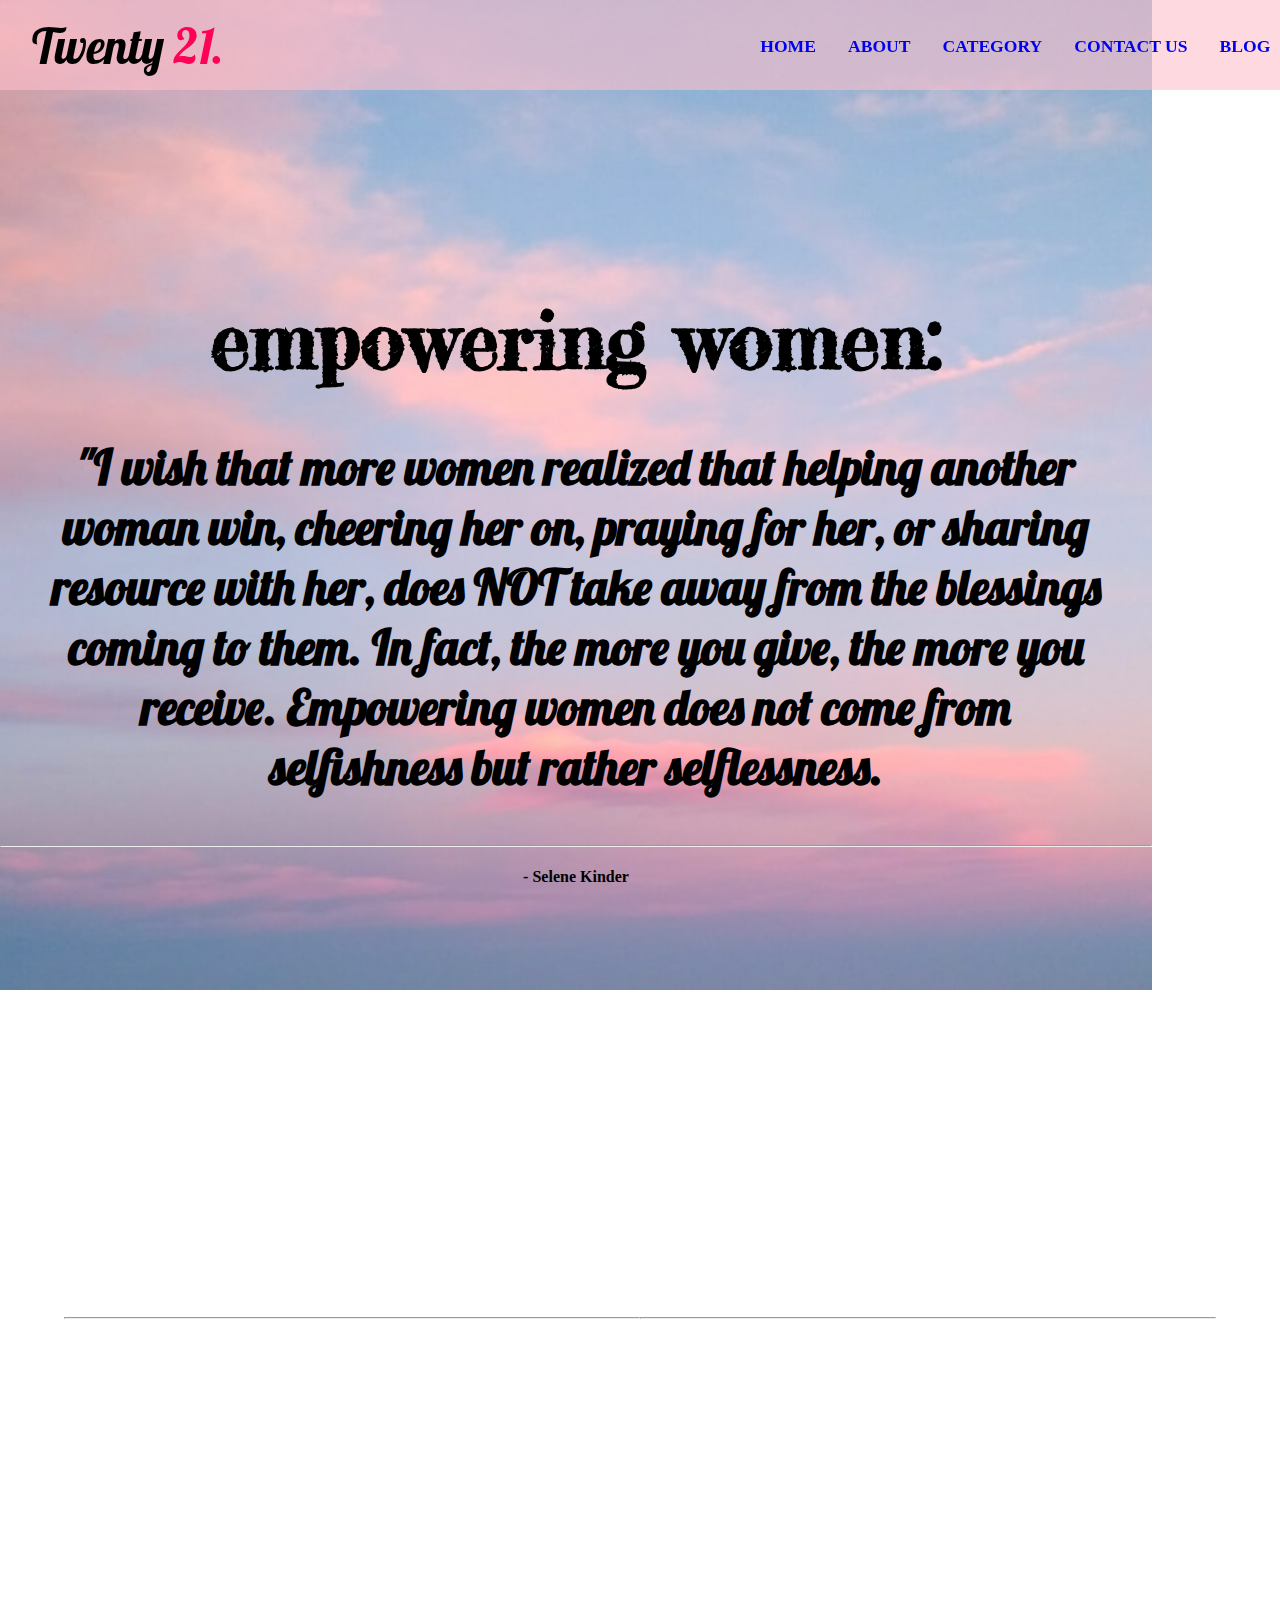
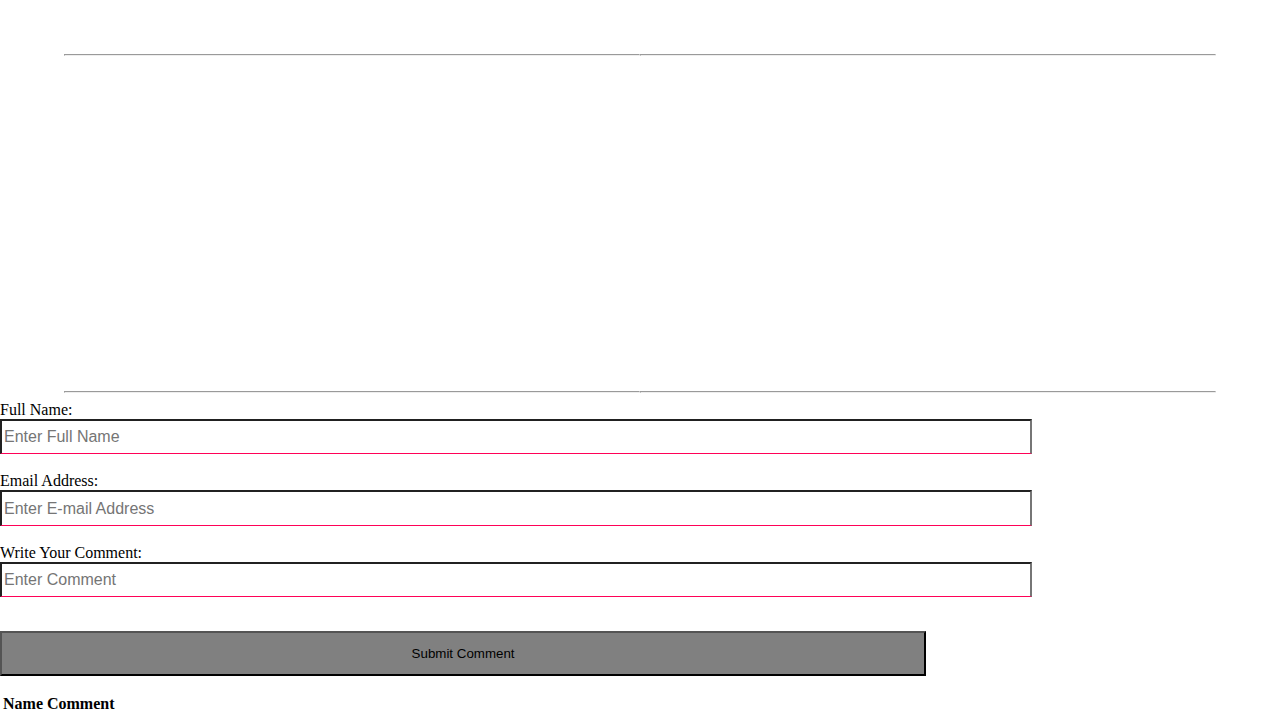
<file: assets/blog.html>
<!DOCTYPE html>
<html lang="en">
  <head>
    <meta charset="UTF-8" />
    <meta http-equiv="X-UA-Compatible" content="IE=edge" />
    <meta name="viewport" content="width=device-width, initial-scale=1.0" />
    <link rel="stylesheet" href="./styles/blog.css" />
    <link rel="preconnect" href="https://fonts.gstatic.com" />
    <link
      href="https://fonts.googleapis.com/css2?family=Fredericka+the+Great&family=Lobster&family=Redressed&display=swap"
      rel="stylesheet"
    />

    <title>Blog</title>
  </head>
  <body>
    <nav class="nav">
      <div class="nav-menu flex-row">
        <div class="nav-brand">
          <a href="" class="logo">Twenty <span>21.</span></a>
        </div>
        <div class="toggle-collapse">
          <div class="toggle-icons">
            <i class="fas fa-bars"></i>
          </div>
        </div>
        <div>
          <ul class="nav-items">
            <li class="nav-link" color="black">
              <a href="index.html">HOME</a>
            </li>
            <li class="nav-link">
              <a href="index.html">ABOUT</a>
            </li>
            <li class="nav-link">
              <a href="index.html">CATEGORY</a>
            </li>
            <li class="nav-link">
              <a href="index.html">CONTACT US</a>
            </li>
            <li class="nav-link">
              <a href="blog.html" target="*_black">BLOG</a>
            </li>
          </ul>
        </div>
      </div>
    </nav>

    <main>
      <section class="title" id="home">
        <div class="title-background" data-aos="fade-up" data-aos-delay="100">
          <h1>empowering women:</h1>
          <h3>
            "I wish that more women realized that helping another woman win,
            cheering her on, praying for her, or sharing resource with her, does
            NOT take away from the blessings coming to them. In fact, the more
            you give, the more you receive. Empowering women does not come from
            selfishness but rather selflessness.
          </h3>
          <hr />
          <h4>- Selene Kinder</h4>
        </div>
      </section>

      <section class="container" id="about">
        <div class="information">
          <div class="posts">
            <div class="post-content">
              <div class="post-image" data-aos="fade-up" data-aos-delay="200">
                <div>
                  <iframe
                    width="560"
                    height="315"
                    src="https://www.youtube.com/embed/6Rfn94k717U"
                    frameborder="0"
                    allow="accelerometer; autoplay; clipboard-write; encrypted-media; gyroscope; picture-in-picture"
                    allowfullscreen
                  ></iframe>

                  <div class="post"></div>
                </div>
              </div>
            </div>
            <hr />
            <div class="post-content" data-aos="fade-up" data-aos-delay="200">
              <div class="post-image" data-aos="fade-up" data-aos-delay="200">
                <div>
                  <iframe
                    width="560"
                    height="315"
                    src="https://www.youtube.com/embed/COQqd8u4KS0"
                    frameborder="0"
                    allow="accelerometer; autoplay; clipboard-write; encrypted-media; gyroscope; picture-in-picture"
                    allowfullscreen
                  ></iframe>
                </div>
              </div>
            </div>
            <hr />
            <div class="post-content" data-aos="fade-up" data-aos-delay="200">
              <div class="post-image" data-aos="fade-up" data-aos-delay="200">
                <div>
                  <iframe
                    width="560"
                    height="315"
                    src="https://www.youtube.com/embed/oWIusnIHCSE"
                    frameborder="0"
                    allow="accelerometer; autoplay; clipboard-write; encrypted-media; gyroscope; picture-in-picture"
                    allowfullscreen
                  ></iframe>
                </div>
              </div>
            </div>
            <hr />
          </div>
          <aside class="sidebar" id="category">
            <div
              class="popular-post"
              data-aos="fade-left"
              data-aos-delay="200"
              id="archive"
            >
              <div class="post-info">
                <iframe
                  width="560"
                  height="315"
                  src="https://www.youtube.com/embed/TQEP2iBubgY"
                  frameborder="0"
                  allow="accelerometer; autoplay; clipboard-write; encrypted-media; gyroscope; picture-in-picture"
                  allowfullscreen
                ></iframe>
                <hr />
                <div class="post-info">
                  <iframe
                    width="560"
                    height="315"
                    src="https://www.youtube.com/embed/4rGxBxyKHf0"
                    frameborder="0"
                    allow="accelerometer; autoplay; clipboard-write; encrypted-media; gyroscope; picture-in-picture"
                    allowfullscreen
                  ></iframe>
                  <hr />
                  <div class="post-info">
                    <iframe
                      width="560"
                      height="315"
                      src="https://www.youtube.com/embed/wYIghuFEo5Q"
                      frameborder="0"
                      allow="accelerometer; autoplay; clipboard-write; encrypted-media; gyroscope; picture-in-picture"
                      allowfullscreen
                    ></iframe>
                    <hr />
                  </div>
                </div>
              </div>
            </div>
          </aside>
        </div>
      </section>
      <section class="comments">
        <div class="form_div">
          <form
            id="creating_comment"
            class="form2"
            onsubmit="event.preventDefault(); createCom()"
          >
            <label for="item">Full Name:</label><br />
            <input
              type="text"
              class="input-element"
              name="fname"
              id="fname"
              placeholder="Enter Full Name"
              required
            /><br /><br />
            <label for="item">Email Address:</label><br />
            <input
              type="text"
              class="input-element"
              name="email"
              id="email"
              placeholder="Enter E-mail Address"
              required
            /><br /><br />
            <label for="item">Write Your Comment:</label><br />
            <input
              type="text"
              class="input-element"
              name="comment"
              id="comment"
              placeholder="Enter Comment"
              required
            /><br /><br />
            <button id="reg_btn" type="submit" class="sub-btn">
              Submit Comment
            </button>
          </form>
        </div>

        <table class="container1" id="comment_table">
          <tr>
            <th>Name</th>
            <th>Comment</th>
          </tr>

          <!-- <tr>
              <td>${comment.name}</td>
              <td>${comment.comment}</td>
          </tr> -->
        </table>
      </section>
    </main>
  </body>
  <script src="./index.js"></script>
  <script src="./scripts/main.js"></script>
</html>
</file>
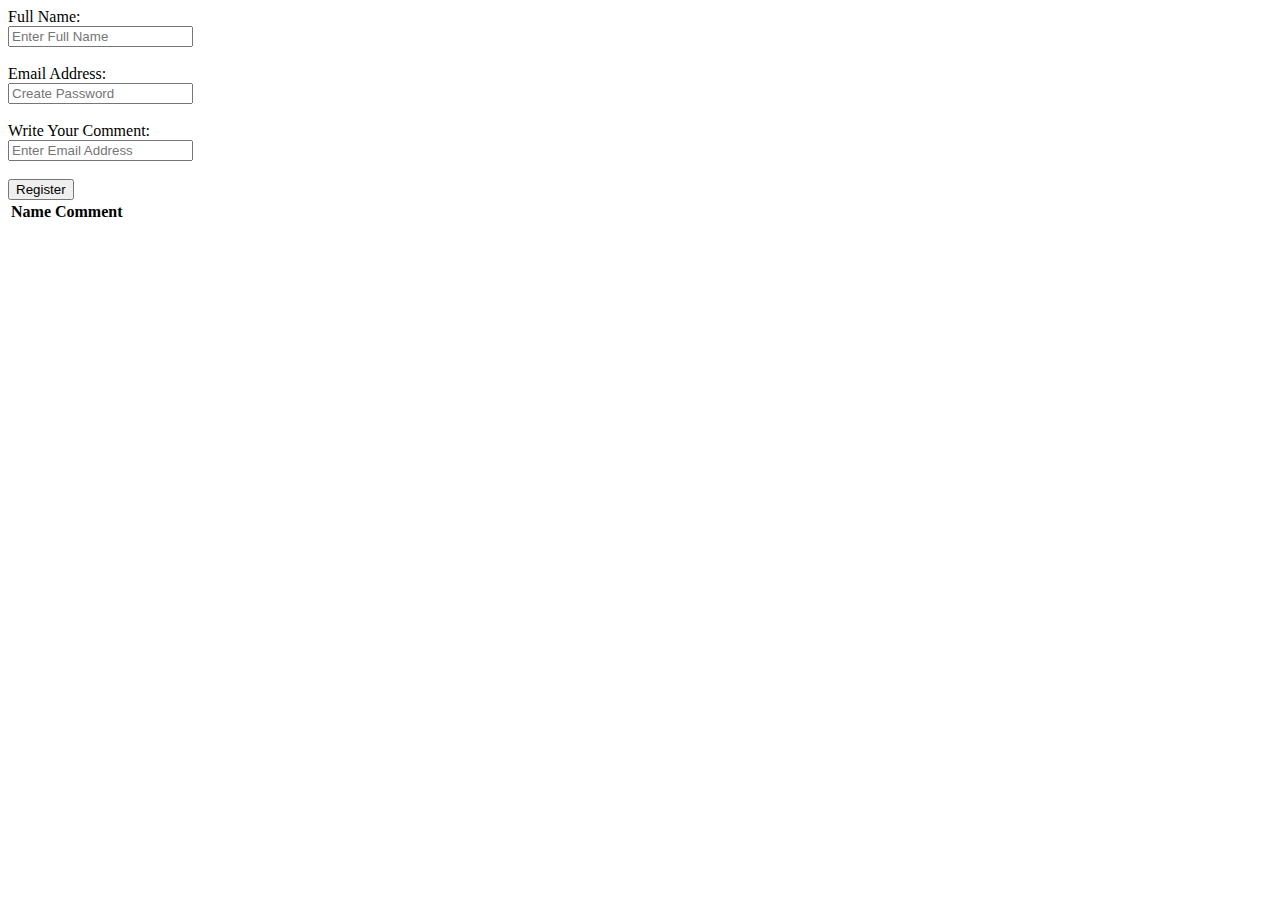
<file: assets/test.html>
<!DOCTYPE html>
<html lang="en">
  <head>
    <meta charset="UTF-8" />
    <meta http-equiv="X-UA-Compatible" content="IE=edge" />
    <meta name="viewport" content="width=device-width, initial-scale=1.0" />
    <title>Document</title>
  </head>
  <body>
    <div class="form_div">
      <form
        id="creating_comment"
        class="form2"
        onsubmit="event.preventDefault(); createCom()"
      >
        <label for="item">Full Name:</label><br />
        <input
          type="text"
          name="fname"
          id="fname"
          placeholder="Enter Full Name"
          required
        /><br /><br />
        <label for="item">Email Address:</label><br />
        <input
          type="text"
          name="email"
          id="email"
          placeholder="Create Password"
          required
        /><br /><br />
        <label for="item">Write Your Comment:</label><br />
        <input
          type="text"
          name="comment"
          id="comment"
          placeholder="Enter Email Address"
          required
        /><br /><br />
        <button id="reg_btn" type="submit">Register</button>
      </form>
    </div>

    <table class="container1" id="comment_table">
      <tr>
        <th>Name</th>
        <th>Comment</th>
      </tr>

      <!-- <tr>
          <td>${comment.name}</td>
          <td>${comment.comment}</td>
      </tr> -->
    </table>
    <script src="test.js"></script>
  </body>
</html>
</file>
<file: assets/styles/blog.css>
url("https://fonts.googleapis.com/css?family=Poppins:200,300,400,500,600,700,800,900&display=swap");
* {
  margin: 0;
  padding: 0;
  box-sizing: border-box;
  font-family: "Poppins", sans-serif;
  scroll-behavior: smooth;
}

/*.banner .content {
  max-width: 900px;
  text-align: center;
}

.banner .content h2 {
  font-size: 5em;@import 
  color: #ff0157;
}

.banner .content p {
  font-size: 1em;
  color: white;
}

header {
  position: fixed;
  top: 0;
  left: 0;
  width: 100%;
  padding: 40px 100px;
  z-index: 10000;
  display: flex;
  justify-content: space-between;
  align-items: center;
  transition: 0.5s;
}

header .logo {
  color: #fff;
  font-weight: 700;
  font-size: 2em;
  text-decoration: none;
}

header .logo span {
  color: #ff0157;
}

header .navigation {
  position: relative;
  display: flex;
}

header .navigation li {
  list-style: none;
  margin-left: 30px;
  color: #ff0157;
  transition: 0.6s;
}

header .navigation li a {
  text-decoration: none;
  color: black;
  font-weight: 300;
}

header .navigation li a:hover {
  color: #ff0157;
}

section {
  padding: 100px;
}

.row {
  position: relative;
  width: 100%;
  display: flex;
  justify-content: space-between;
}

.row .co150 {
  position: relative;
  width: 48%;
}*/

.about_blog {
  position: relative;
  width: 100%;
  min-height: 100vh;
  display: flex;
  justify-content: center;
  align-items: center;
  background-image: url(../images/photo-1514477917009-389c76a86b68.jpeg);
  background-size: cover;
}

.contain-quote h1 {
  font-size: 3em;
  color: #ff0157;
  font-family: "Indie Flower", cursive;
}

.contain-quote h3 {
  font-size: 2em;
  color: white;
  font-family: "Pacifico", cursive;
}

.contain-quote hr {
  color: #ff0157;
}

.contain-quote h5 {
  font-size: 2em;
  color: rgb(255, 192, 234);
  justify-content: center;
  font-family: "Merienda", cursive;
}

.about {
  display: flex;
  flex-wrap: wrap;
  background-image: url(../images/pinkpeachy.jpg);
}

.content h1 {
  font-size: 5em;
  color: #ff0157;
  font-family: "Dancing Script", cursive;
  justify-content: center;
  align-items: center;
}

.content h3 {
  font-size: 3em;
  font-family: "Caveat", cursive;
  color: black;
}

html,
body {
  margin: 0%;
  box-sizing: border-box;
  overflow-x: hidden;
  scroll-behavior: smooth;
}

a {
  text-decoration: none;
}

.flex-row {
  display: flex;
  flex-direction: row;
  flex-wrap: wrap;
}

ul {
  list-style-type: none;
}

h1 {
  font-family: "Fredericka the Great", cursive;
  font-size: 5rem;
}

h3 {
  font-family: "Lobster", cursive;
  font-size: 3rem;
}

.pop-title {
  font-size: 3rem;
}

.btn {
  border: none;
  border-radius: 2rem;
  padding: 1rem 3rem;
  font-size: 1rem;
  font-family: "Segoe UI", Tahoma, Geneva, Verdana, sans-serif;
  cursor: pointer;
}

span {
  font-family: "Times New Roman", Times, serif;
}

.container {
  margin: 0 5vw;
}

.text-gray {
  color: black;
}

.logo .span {
  color: #ff0157;
}

.nav {
  background: rgba(255, 192, 203, 0.6);
  padding: 0 2rem;
  height: 0rem;
  min-height: 10vh;
  overflow: hidden;
  transition: height 1s ease-in-out;
  position: fixed;
  width: 98%;
  z-index: 10000;
  top: 0;
  left: 0;
  justify-content: space-between;
  align-items: center;
}

.nav .nav-menu {
  justify-content: space-between;
  align-items: center;
}

.nav .toggle-collapse {
  position: absolute;
  top: 0%;
  width: 90%;
  cursor: pointer;
  display: none;
}

.nav .toggle-collapse .toggle-icons {
  display: flex;
  justify-content: flex-end;
  padding: 1.7rem 0;
}

.nav .toggle-collapse .toggle-icons i {
  font-size: 1.4rem;
  color: gray;
}

.collapse {
  height: 30rem;
}

.nav .nav-items {
  display: flex;
  margin: 0;
  font-family: "Redressed", cursive;
  font-weight: bold;
}

.nav .nav-items .nav-link {
  padding: 1.6rem 1rem;
  font-size: 1.1rem;
  position: relative;
  color: black;
}

.nav .nav-items .nav-link:hover {
  .nav .nav-items {
    display: flex;
    margin: 0;
  }

  .nav .nav-items .nav-link {
    padding: 1.6rem 1rem;
    font-size: 1.1rem;
    position: relative;
    color: black;
  }

  .nav .nav-items .nav-link:hover {
    color: black;
  }

  .nav .nav-items .nav-link:hover a {
    color: black;
  }
}

.nav .nav-items .nav-link:hover a {
  color: #ff0157;
}

.nav .nav-brand a {
  font-size: 3rem;
  padding: 1rem 0;
  text-decoration: none;
  display: block;
  color: black;
  font-family: "Lobster", cursive;
}

.nav .nav-brand span {
  font-family: "Lobster", cursive;
  color: #ff0157;
  font-size: 3rem;
}

.nav .social {
  padding: 1.4rem 0;
}

.nav .social i {
  padding: 0.2rem;
}

.nav .social i:hover {
  color: whitesmoke;
}

main .title {
  background: url(../images/photo-1514477917009-389c76a86b68.jpeg);
  width: 90%;
  min-height: 100vh;
  align-items: center;
  background-size: cover;
  transition: background-image 0.2s linear;
  animation: changeBG 30s ease-in-out infinite;
  height: 110vh;
  display: flex;
  justify-content: center;
}

@keyframes changeBG {
  0% {
    background-image: url("../images/rosegold.jpg");
  }
  20% {
    background-image: url("../images/rosepink.jpg");
  }
  40% {
    background-image: url("../images/pinky.jpg");
  }
  60% {
    background-image: url("../images/pinky2.jpg");
  }
  80% {
    background-image: url("../images/pinky3.jpg");
  }
  100% {
    background-image: url("../images/pinky4.jpg");
  }
}

main .title .title-background {
  padding-top: 10rem;
  text-align: center;
  color: black;
}

main .title h1,
h3 {
  margin: 3rem;
}

main .information {
    display: grid;
    grid-template-columns: 50% 50%;
  }

 

.form-div {
  
  justify-content: center;
  align-items: center;
}

.creating_comments {
  
  justify-content: center;
  align-items: center;
}

.input-element {
  width: 80%;
  height: 1.9rem;
  font-size: 1rem;
  border-bottom: 1px solid #ff0157;
}

.sub-btn {
  border-radius: 0;
  padding: 0.8rem 32%;
  margin: 1rem 0;
  background: grey;
}



@media only screen and (max-width: 1130px) {
  .posts .post-content > .post-image {
    left: 2rem !important;
    bottom: 1.2rem !important;
    border-radius: 0%;
  }

  .posts .sidebar .popular-post .post-info {
    display: none !important;
  }
}

@media only screen and (max-width: 750px) {
  .nav .nav-menu,
  .nav .nav-items {
    flex-direction: column;
  }

  .nav .toggle-collapse {
    display: initial;
  }

  main .title {
    grid-template-columns: 100%;
  }

  
}

@media only screen and (max-width: 520px) {
  main.blog {
    height: 125vh;
  }

  .title .information .post-content > .post-image .post-info {
    display: none;
  }

  nav .toggle-collapse {
    width: 80% !important;
  }
}
</file>
